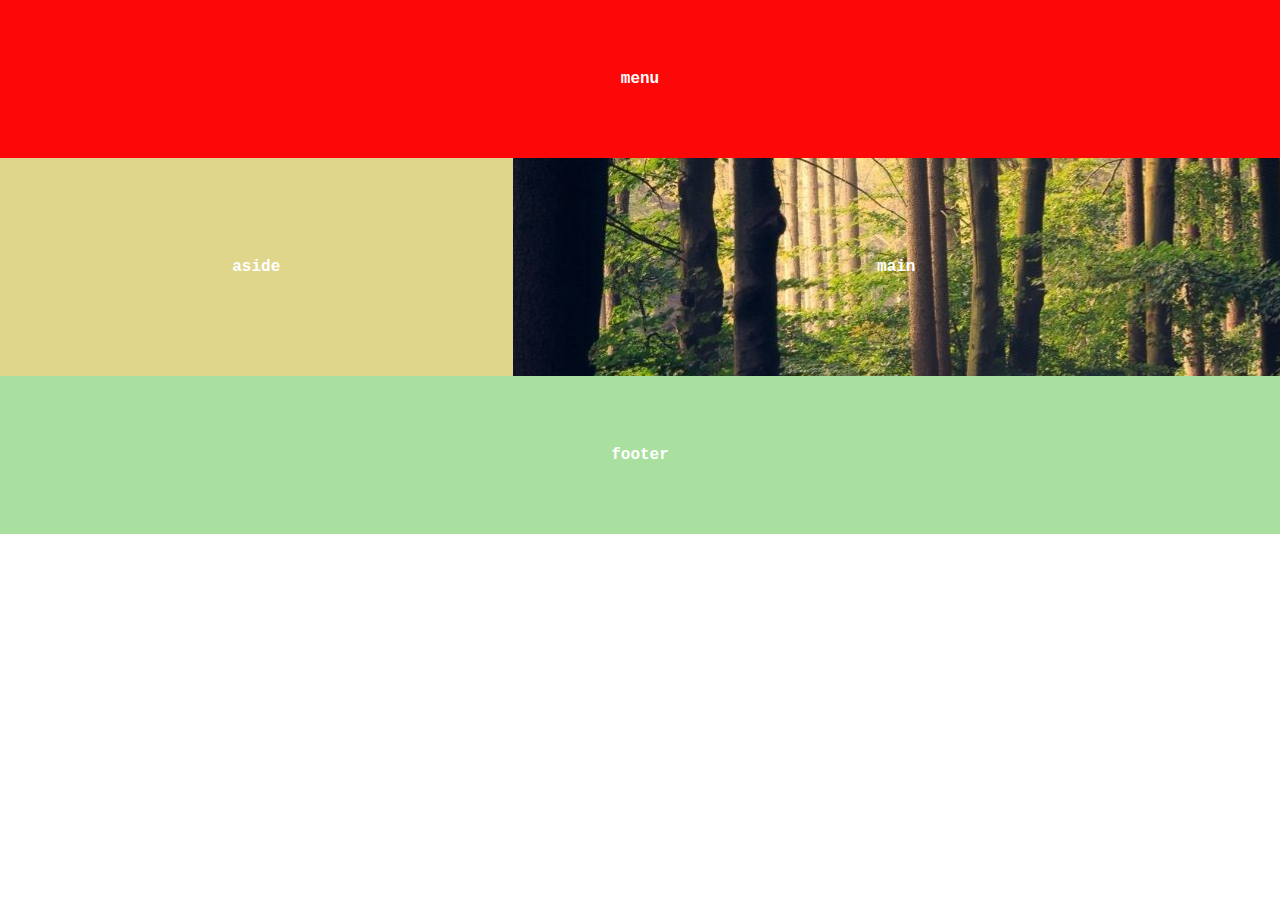
<file: JavierPizarroJuncosa/grid/pagina-grid.html>
<!DOCTYPE html>
<html lang="es">
<head>
    <meta charset="UTF-8">
    <meta http-equiv="X-UA-Compatible" content="IE=edge">
    <meta name="viewport" content="width=device-width, initial-scale=1.0">
    <meta name="description" content="Pagina web grid">
    <meta name="keywords" content="HTML,CSS">
    <meta name="author" content="Javier Pizarro Juncosa">
    <link rel="stylesheet" href="./style/index.css" type="text/css" media="screen and (min-width: 900px)">
    <link rel="stylesheet" href="./style/index-movil.css" type="text/css" media="screen and (max-width: 900px)">
    <title>Grid</title>
</head>
<body class="grid-container">
    <!--menu-->
    <nav class="menu">
        <!--b sirve para que esté en negrita-->
        <b>menu</b>
    </nav>
    <!--lateral-->
    <aside class="lateral">
        <!--b sirve para que esté en negrita-->
        <b>aside</b>
    </aside>
    <!--principal-->
    <main class="principal">
        <!--b sirve para que esté en negrita-->
        <b>main</b>
    </main>
    <!--pie de pagina-->
    <footer class="pie">
        <!--b sirve para que esté en negrita-->
        <b>footer</b>
    </footer>
</body>
</html>
</file>
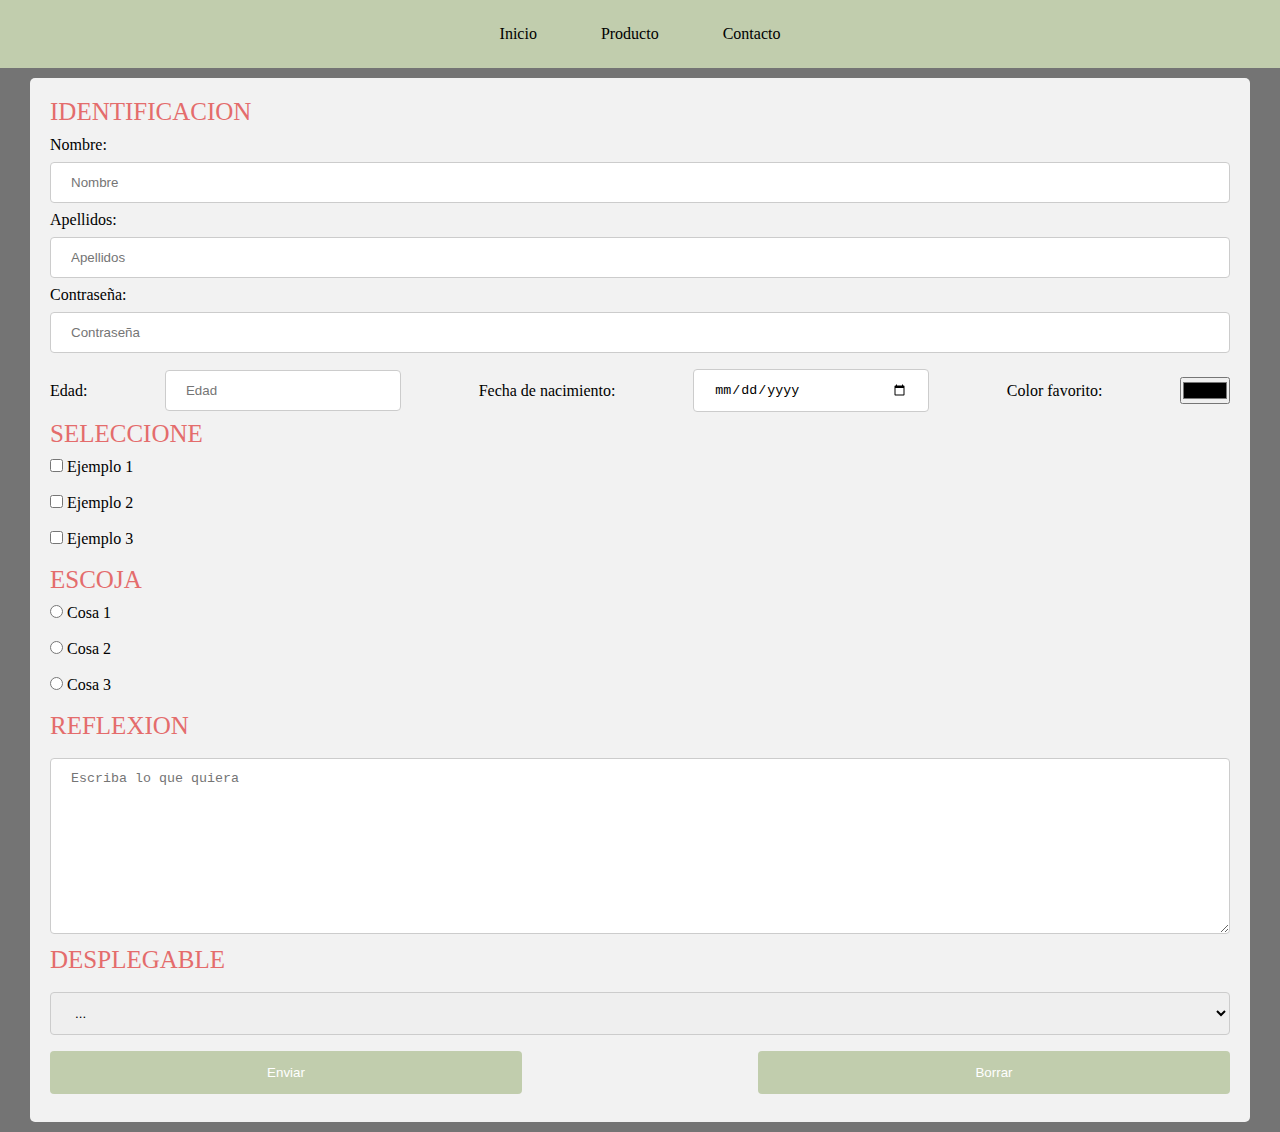
<file: JavierPizarroJuncosa/menu/public/formulario.html>
<!DOCTYPE html>
<html lang="es">
<head>
    <meta charset="UTF-8">
    <meta http-equiv="X-UA-Compatible" content="IE=edge">
    <meta name="viewport" content="width=device-width, initial-scale=1.0">
    <meta name="description" content="Pagina web menu">
    <meta name="keywords" content="HTML,CSS">
    <meta name="author" content="Javier Pizarro Juncosa">
    <link rel="shortcut icon" href="../img/favicon.ico" type="image/x-icon">
    <link rel="stylesheet" href="../style/index.css">
    <title>Menu</title>
</head>
<body>
    <nav class="navegacion">
        <ul class="menu">
            <li><a href="../index.html">Inicio</a></li>
            <li><a href="#">Producto</a>
                <ul class="submenu">
                    <li><a href="https://www.youtube.com/watch?v=edEG0CoM5gw">Multimedia</a></li>
                    <li><a href="../public/iframe.html">Iframe</a></li>
                </ul>
            </li>
            <li><a href="#">Contacto</a>
                <ul class="submenu">
                    <li><a href="#">¿Quienes somos?</a></li>
                    <li><a href="../public/formulario.html">Formulario</a></li>
                </ul>
            </li>
        </ul>
    </nav>
    <main class="principal">
        <form action="#" class="formulario">
            <p>IDENTIFICACION</p>
            <label for="nombre">Nombre:</label>
            <input type="text" id="nombre" name="nombre" placeholder="Nombre">
            <label for="apellidos">Apellidos:</label>
            <input type="text" id="apellidos" name="apellidos" placeholder="Apellidos">
            <label for="password">Contraseña:</label>
            <input type="password" id="password" name="password" minlength="6" placeholder="Contraseña">
            <div>
                <label for="edad">Edad:</label>
                <input type="number" id="edad" name="edad" max="80" placeholder="Edad">
                <label for="fecha">Fecha de nacimiento: </label>
                <input type="date" id="fecha" name="fecha">
                <label for="color">Color favorito:</label>
                <input type="color" name="color" id="color">
            </div>
            <p>SELECCIONE</p>
            <input type="checkbox" name="ejemplo1" value="1">
            <label for="ejemplo1">Ejemplo 1</label><br><br>
            <input type="checkbox" name="ejemplo2" value="2">
            <label for="ejemplo2">Ejemplo 2</label><br><br>
            <input type="checkbox" name="ejemplo3" value="3">
            <label for="ejemplo3">Ejemplo 3</label><br><br>
            <p>ESCOJA</p>
            <input type="radio" id="cosa1" name="cosa" value="1">
            <label for="cosa1">Cosa 1</label><br><br>
            <input type="radio" id="cosa2" name="cosa" value="2">
            <label for="cosa2">Cosa 2</label><br><br>
            <input type="radio" id="cosa3" name="cosa" value="3">
            <label for="cosa3">Cosa 3</label><br><br>
            <p>REFLEXION</p>
            <textarea name="texto" id="cp" cols="30" rows="10" placeholder="Escriba lo que quiera"></textarea>
            <p>DESPLEGABLE</p>
            <select name="deplegable">
                <option selected>...</option>
                <optgroup label="Grupo1">
                  <option value="1">Opción uno</option>
                  <option value="2">Opción dos</option>
                  <option value="3">Opción tres</option>
                </optgroup>
                <optgroup label="Grupo2">
                  <option value="4">Opción cuatro</option>
                  <option value="5">Opción cinco</option>
                  <option value="6">Opción seis</option>
                </optgroup>
            </select>
            <div>
                <input type="submit" value="Enviar">
                <input type="reset" value="Borrar">
            </div>
        </form>
    </main>
</body>
</html>
</file>
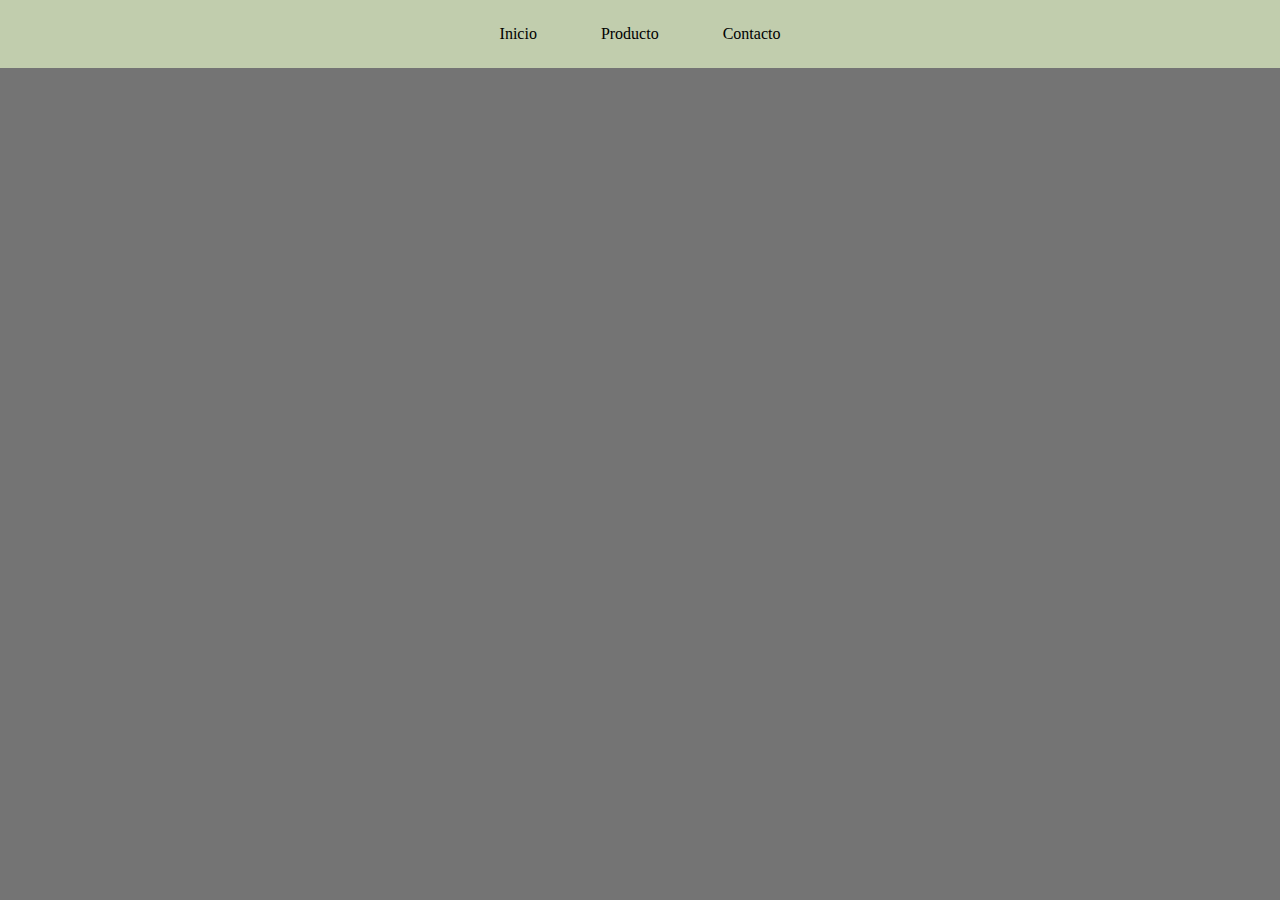
<file: JavierPizarroJuncosa/menu/public/iframe.html>
<!DOCTYPE html>
<html lang="es">
<head>
    <meta charset="UTF-8">
    <meta http-equiv="X-UA-Compatible" content="IE=edge">
    <meta name="viewport" content="width=device-width, initial-scale=1.0">
    <meta name="description" content="Pagina web menu">
    <meta name="keywords" content="HTML,CSS">
    <meta name="author" content="Javier Pizarro Juncosa">
    <link rel="shortcut icon" href="../img/favicon.ico" type="image/x-icon">
    <link rel="stylesheet" href="../style/index.css">
    <title>Menu</title>
</head>
<body>
    <nav class="navegacion">
        <ul class="menu">
            <li><a href="../index.html">Inicio</a></li>
            <li><a href="#">Producto</a>
                <ul class="submenu">
                    <li><a href="https://www.youtube.com/watch?v=edEG0CoM5gw">Multimedia</a></li>
                    <li><a href="../public/iframe.html">Iframe</a></li>
                </ul>
            </li>
            <li><a href="#">Contacto</a>
                <ul class="submenu">
                    <li><a href="#">¿Quienes somos?</a></li>
                    <li><a href="../public/formulario.html">Formulario</a></li>
                </ul>
            </li>
        </ul>
    </nav>
    <main>
        <iframe src="https://www.google.com/maps/embed?pb=!1m14!1m12!1m3!1d24820.723864929278!2d-5.84648025!3d38.956182950000006!2m3!1f0!2f0!3f0!3m2!1i1024!2i768!4f13.1!5e0!3m2!1ses!2ses!4v1647509500031!5m2!1ses!2ses" width="600" height="450" style="border:0;" allowfullscreen="" loading="lazy"></iframe>
        <iframe width="560" height="315" src="https://www.youtube.com/embed/kin8jjWJ9_U" title="YouTube video player" frameborder="0" allow="accelerometer; autoplay; clipboard-write; encrypted-media; gyroscope; picture-in-picture" allowfullscreen></iframe>
    </main>
</body>
</html>
</file>
<file: JavierPizarroJuncosa/grid/style/index.css>
* {
    padding: 0;
    margin: 0;
}
b {
    color: hsla(111, 0%, 100%, 1);
    font-family: 'Courier New', Courier, monospace;
}
/*
Para que especifiquemos las areas
*/
.menu { grid-area: nav;}
.principal { grid-area: main;}
.lateral { grid-area: aside;}
.pie { grid-area: footer;}


/*
El grid container sirve para que nos esttructure bien la web
*/
.grid-container{
    display: grid;
    grid-template-areas: 
    'nav nav nav'
    'aside main main'
    'footer footer footer';
}
/*
Estilos para el menu
*/
.menu{
    background-color: hsla(0, 98%, 51%, 1);
    padding: 70px;
    display: flex;
    justify-content: center;
}
/*
Estilos para el principal
*/
.principal{
    background-image: url(../img/Cabecera-para-que-sirven-los-bosques.jpg);
    padding: 100px;
    display: flex;
    justify-content: center;
}
/*
Estilos para el lateral
*/
.lateral {
    background-color: hsla(53, 57%, 71%, 1);
    padding: 100px;
    display: flex;
    justify-content: center;
}
/*
Estilos para el pie de pagina
*/
.pie {
    background-color: hsla(111, 50%, 75%, 1);
    padding: 70px;
    display: flex;
    justify-content: center;
}
</file>
<file: JavierPizarroJuncosa/grid/style/index-movil.css>
* {
    padding: 0;
    margin: 0;
}
b {
    color: hsla(111, 0%, 100%, 1);
    font-family: 'Courier New', Courier, monospace;
}

.menu { grid-area: nav;}
.principal { grid-area: main;}
.lateral { grid-area: aside;}
.pie { grid-area: footer;}

.grid-container{
    display: grid;
    grid-template-areas: 
    'nav nav nav'
    'main main main'
    'aside aside aside'
    'footer footer footer';
}
.menu{
    background-color: hsla(0, 98%, 51%, 1);
    padding: 70px;
    display: flex;
    justify-content: center;
}
.principal{
    background-image: url(../img/Cabecera-para-que-sirven-los-bosques.jpg);
    padding: 100px;
    display: flex;
    justify-content: center;
}
.lateral {
    background-color: hsla(53, 57%, 71%, 1);
    padding: 100px;
    display: flex;
    justify-content: center;
}
.pie {
    background-color: hsla(111, 50%, 75%, 1);
    padding: 70px;
    display: flex;
    justify-content: center;
}
</file>
<file: JavierPizarroJuncosa/menu/style/index.css>
*{
    margin: 0;
    padding: 0;
    text-decoration: none;
}

body{
    background-color: rgb(116, 116, 116);
}
img{
    width: 100%;
}
.navegacion{
    background-color: hsla(82, 24%, 74%, 1);
    width: 100%;
    top: 0;
    text-align: center;
}

.navegacion ul{
    list-style: none;
}

.menu > li{
    position: relative;
    display: inline-block;
}

.menu > li > a {
    display: block;
    padding: 25px 30px;
    color: hsla(60, 0%, 0%, 1);
    text-decoration: none;
}
.menu li:hover {
    background-color: hsla(0, 69%, 66%, 1);
    transition: all .3s;
}
.submenu{
    position: absolute;
    visibility: hidden;
    opacity: 0;
    transition: opacity 1s;
    background-color: hsla(82, 24%, 74%, 1);
    text-align: left;
}
.submenu li a {
    display: block;
    width: 140%;
    padding: 25px;
}

.menu li:hover .submenu{
    visibility: visible;
    opacity: 1;
}
.submenu > li > a {
    display: block;
    text-decoration: none;
    color: hsla(60, 0%, 0%, 1);
}
input[type=text], input[type=password], select, textarea {
    width: 100%;
    padding: 12px 20px;
    margin: 8px 0;
    display: inline-block;
    border: 1px solid #ccc;
    border-radius: 4px;
    box-sizing: border-box;
  }
  input[type=number],input[type=date] {
    width: 20%;
    padding: 12px 20px;
    margin: 8px 0;
    display: inline-block;
    border: 1px solid #ccc;
    border-radius: 4px;
    box-sizing: border-box;
  }
  
  input[type=submit] {
    width: 40%;
    background-color: hsla(82, 24%, 74%, 1);
    color: white;
    padding: 14px 20px;
    margin: 8px 0;
    border: none;
    border-radius: 4px;
    cursor: pointer;
  }

  input[type=reset] {
    width: 40%;
    background-color: hsla(82, 24%, 74%, 1);
    color: white;
    padding: 14px 20px;
    margin: 8px 0;
    border: none;
    border-radius: 4px;
    cursor: pointer;
  }
  
  input[type=submit]:hover {
    background-color: hsla(82, 24%, 74%, 1);
  }
  input[type=reset]:hover {
    background-color: hsla(82, 24%, 74%, 1);
  }
  
  .principal {
    border-radius: 5px;
    background-color: #f2f2f2;
    padding: 20px;
    margin-top: 10px;
    margin-bottom: 10px;
    margin-left: 30px;
    margin-right: 30px;
  }
  .principal p {
      margin-bottom: 10px;
      font-size: 25px;
      color: hsla(0, 69%, 66%, 1);
  }
  .pie-pagina {
      background-color: hsla(82, 24%, 74%, 1);
      padding: 30px;
      display: flex;
      justify-content: center;
      
  }
.principal div {
    display: flex;
    justify-content: space-between;
    align-items: center;
}
</file>
